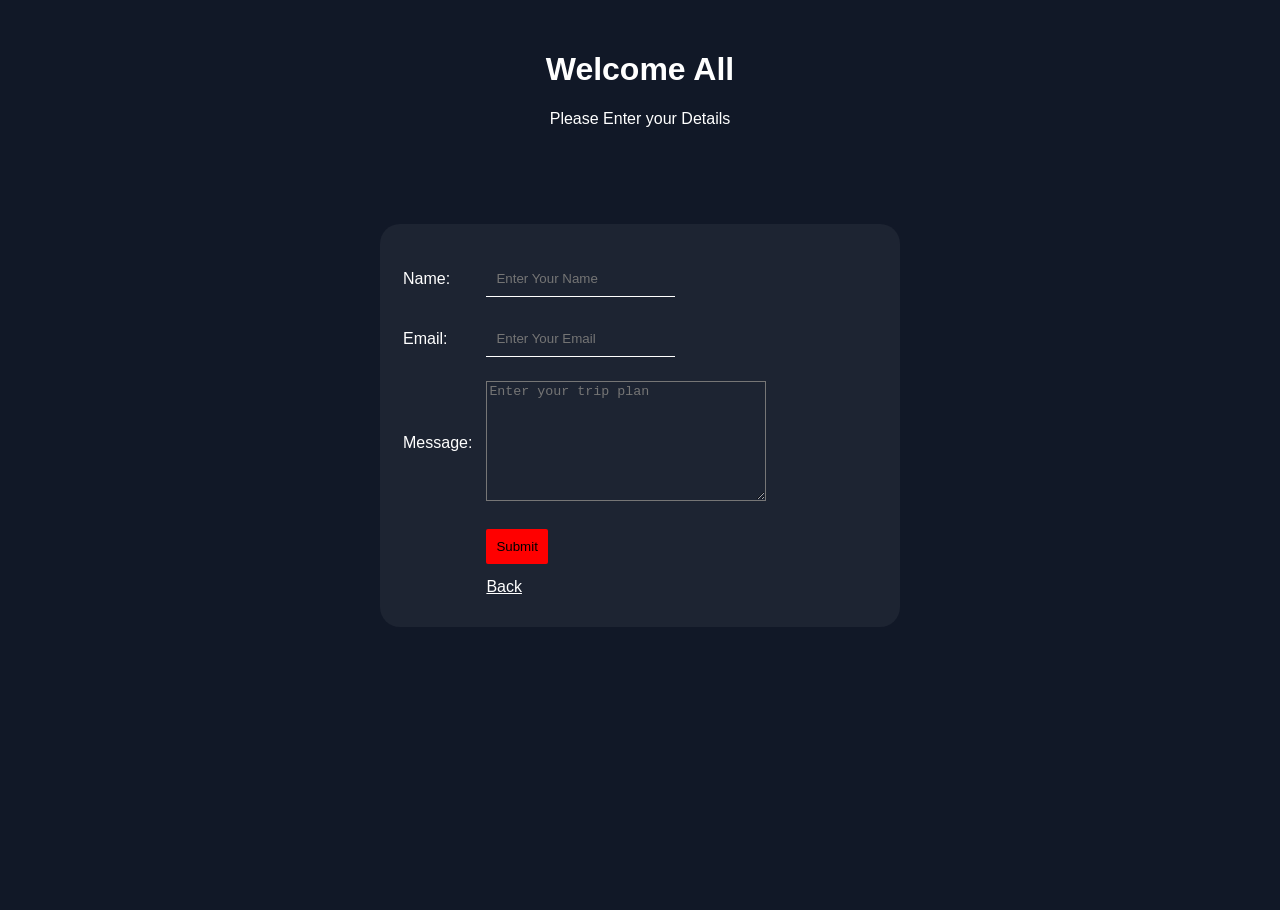
<file: contact.html>
<!DOCTYPE html>
<html lang="en">

<head>
    <meta charset="UTF-8">
    <meta name="viewport" content="width=device-width, initial-scale=1.0">
    <title>contact</title>
    <link rel="stylesheet" href="style.css">
    <link rel="preconnect" href="https://fonts.googleapis.com">
<link rel="preconnect" href="https://fonts.gstatic.com" crossorigin>
<link href="https://fonts.googleapis.com/css2?family=Archivo+Black&display=swap" rel="stylesheet">
</head>

<body>
    <div class="contact1">
        <div class="section-one">
    <h1>Welcome All</h1>
    <p>
        Please Enter your Details
    </p>
    </div>



<div class="yuv">
    <form>
        <table>
            <tr>
                <td>Name:</td>
                <td>
                    <input type="text" placeholder="Enter Your Name" class="contact__text">
                </td>
            </tr>
            <tr>
                <td>Email:</td>
                <td>
                    <input type="email" placeholder="Enter Your Email" class="contact__text">
                </td>
            </tr>
            <tr>
                <td>Message:</td>
                <td>
                    <textarea placeholder="Enter your trip plan" class="contact__textarea"></textarea>
                </td>
            </tr>
            <tr>
                <td></td>
                <td>
                    <input type="submit" class="contact__submit">
                </td>
            </tr>
            <tr>
                <td></td>
                <td>
                    <a href="index.html" class="back">Back</a>
                </td>
            </tr>
        </table>
    </form>
</div>

</body>

</html>
</file>
<file: style.css>
* {
    box-sizing: border-box;

}

.josefin-sans-u {
    font-family: "Josefin Sans", sans-serif;
    font-optical-sizing: auto;
    font-weight: weight;
    font-style: normal;
}

/*body*/

body {
    margin: 0;
    padding: 0;
    width: 100%;
    max-width: 1010px;
    min-height: 100vh;
    margin-inline: auto;
    background-color: #111827;
    font-family: "Josefin Sans", sans-serif;
    font-optical-sizing: auto;
    font-weight: weight;
    font-style: normal;
}

.container {
    width: 100%;
    position: sticky;
    top: 0px;
    height: 100px;
    padding: 10px;
    background-color: #111827;
    z-index: 3;

}


.navebar {
    width: 100%;
    min-height: 100px;
    display: flex;
    align-items: center;
    gap: 10px;
    padding: 10px 24px;
}

.navebar img {
    width: 80px;
    height: 80px;
    border: 1px solid white;
    border-radius: 50%;
    object-fit: cover;
}

.navebar h1 {
    margin: 0;
    color: beige;
}

.adress {
    display: flex;
    align-items: center;
    gap: 20px;
    margin-left: auto;
}

.adress p {
    margin: 0;
    color: beige;
    transition: transform 0.2s ease;
}

.adress p:hover {
    cursor: pointer;
    color: black;
    background-color: grey;
    border: 2px solid grey;
    border-radius: 30px;
    padding: 10px;
}

.adress i {
    color: beige;
    font-size: medium;
    transition: 2s;
}

.adress i:hover {
    background-color: transparent;
    border: 2px black solid;
    padding: 10px;
}

.adress button {
    border: 2px solid white;
    border-radius: 30px;
    cursor: pointer;
    background-color: transparent;
    color: white;
    font-weight: bolder;
    padding: 10px;
}

.adress button:hover {
    color: red;
    background-color: black;
    border: black;
}

/* search*/

.search__container h1 {
    padding: 10px;
    margin-top: 150px;
    text-align: center;
    color: bisque;
}

.search-box {
    flex: 1;
    max-width: 420px;
    margin: 0 auto;
    display: flex;
    align-items: center;
    gap: 30px;
    background: rgba(255, 255, 255, 0.08);
    border: 2px solid rgba(19, 38, 213, 0.35);
    border-radius: 30px;
    padding: 10px 16px;
    box-shadow: inset 0 0 0 1px rgba(255, 255, 255, 0.08);
    margin-top: 30px;
}

.search-box i {
    color: #d1d5db;
    font-size: 16px;
}

.search-box input {
    width: 100%;
    background: transparent;
    border: none;
    outline: none;
    color: white;
    font-size: 15px;

}

.search-box input::placeholder {
    color: rgba(255, 255, 255, 0.7);
}

.search-box button {
    background-color: green;
    color: white;
    padding: 15px;
    border: black 1px solid;
    border-radius: 30px;
    cursor: pointer;

}

.search-box button:hover {
    color: red;
    background-color: black;
    border: black;
    transition: 2s;
    transform: (-3px);

}

/*card 1 creation*/
.cardcreation {
    width: min(100% - 32px, 900px);
    margin: 40px auto;
    padding: 18px;
    background: linear-gradient(135deg, #00d26a, #00a878);
    border: 1px solid rgba(255, 255, 255, 0.22);
    border-radius: 20px;
    box-shadow: 0 18px 40px rgba(0, 0, 0, 0.3);
}

.cardcreationinsert {
    min-height: 360px;
    display: flex;
    align-items: center;
    gap: 28px;
}

.card1 {
    flex: 0 0 50%;
    min-width: 0;
    height: 320px;
    padding-right: 24px;
    border-right: 2px solid rgba(17, 24, 39, 0.35);
}

.card1 img {
    display: block;
    width: 100%;
    height: 100%;
    object-fit: cover;
    border-radius: 14px;
    box-shadow: 0 10px 24px rgba(0, 0, 0, 0.25);
    transition: transform 0.3s ease, box-shadow 0.3s ease;
}

.card1 img:hover {
    transform: scale(1.02);
    box-shadow: 0 14px 30px rgba(0, 0, 0, 0.32);
}

.cardheading {
    flex: 1;
    min-width: 0;
    padding: 12px;
    color: #062c1d;
    text-align: center;
}

.cardheading h1 {
    margin: 0 0 16px;
    font-size: clamp(24px, 3vw, 34px);
    line-height: 1.15;
}

.cardheading p {
    margin: 0;
    font-size: 17px;
    line-height: 1.6;
}

/*heading inside*/
.heading {
    padding-left: 30px;
    margin: 40px;
    line-height: 30px;
    background: linear-gradient(180deg, #FF6B35, #FFC857);
    -webkit-background-clip: text;
    -webkit-text-fill-color: transparent;
}

/*picture slot*/
.pictureslot {
    display: flex;
    height: 300px;
    width: min(100%, 920px);
    gap: 20px;
    margin-inline: auto;
}

.image {
    flex: 1 1 0;
    min-width: 0;
    height: 100%;
    overflow: hidden;
    border-radius: 30px;
}

.image img {
    display: block;
    width: 100%;
    height: 100%;
    object-fit: cover;
    padding: 10px;
    border-radius: 30px;
    cursor: pointer;
    transition: transform 0.3s ease;
}

.image h1 {
    background: linear-gradient(180deg, rgb(190, 241, 6), rgb(29, 2, 2));
    -webkit-background-clip: text;
    -webkit-text-fill-color: transparent;
    position: relative;
    padding: 30px;
    bottom: 100px;
    transition: transform 1s linear;

}

.image img:hover {
    transform: scale(1.04);
}
/*adverdisement 1*/
.add0{
    height: 150px;
     width: min(100%, 600px);
    display: flex;
    justify-content: center;
    margin-top: 50px;
    position: relative;
    

     
}
.add0 img{
    min-width: o;
    height: 100%;
    margin-left: 400px;
    
}
.add0 h1{
    position: absolute;
    top: 0px;
    font-size: 15px;
    margin-left: 700px;
    margin-bottom: 500px;
    background-color:rgb(3, 85, 34);
    color: white;
    border: 2px black solid;
    border-radius: 8px ;
    display: inline;
    padding: 10px;
   padding-top: 15px;
}
/*headsection2*/
.headsection2{
     background: linear-gradient(180deg, rgb(241, 6, 6), rgb(255, 90, 2));
    -webkit-background-clip: text;
    -webkit-text-fill-color: transparent;
    margin-left: 50px;
    margin-top: 40px;
}
/*picture slot2*/
.pictureslot2{
    display: grid;
    grid-template-columns: repeat(4, minmax(0, 1fr));
    width: min(100%, 920px);
    gap: 20px;
    margin-inline: auto;
}
.img {
    min-width: 0;
    border-radius: 30px;
}
.img img {
    display: block;
    width: 100%;
    height: 200px;
    object-fit: cover;
    border-radius: 30px;
    cursor: pointer;
    transition: transform 0.3s ease;
}
.img img:hover {
    transform: scale(1.04);
}
.text {
    padding: 10px;
    font-size: 10px;
    color: white;
}
.text h1 {
    color: #FF6B35;
}

/*donation*/
.donation{
    gap: 30px;
    margin-top: 200px;
    display: flex;
    align-items: center;
    height: 400px;
    width: min(100%, 920px);
    margin-inline: auto;
}
.donationpicture{
    flex: 0 0 45%;
    min-width: 0;
    height: 100%;
    overflow: hidden;
    border-radius: 30px;
}
.donationpicture img{
    display: block;
    width: 100%;
    height: 100%;
    object-fit: cover;
}
.head{
    flex: 1;
    min-width: 0;
    padding: 24px;
    color: white;
    text-align: left;
}
.head h1{
    margin-top: 0;
    color: #00d26a;
    font-size: clamp(24px, 3vw, 34px);
}
.head p{
    line-height: 1.6;
}
.head button{
    background-color: blue;
    border: 1px rgb(246, 234, 234) solid;
    border-radius: 5px;
    padding: 10px;
    margin: 10px;
    cursor: pointer;
    color: white;
    margin-left: 150px;
    margin-top: 30px;

}
.head button:hover{
    background-color: red;
     transform: translateY(-3px);
    box-shadow: 0 6px 14px rgba(0, 0, 0, 0.25);
}
.head button:active{
    transform: translateY(0) scale(0.97);
}
/*headsection3*/
.headsection3{
     background: linear-gradient(180deg, rgb(241, 6, 6), rgb(255, 90, 2));
    -webkit-background-clip: text;
    -webkit-text-fill-color: transparent;
    margin-left: 50px;
    margin-top: 40px;
}
/*picture slot3*/
.pictureslotorgin{
    display: block;

}
.pictureslot3{
    display: grid;
    grid-template-columns: repeat(4, minmax(0, 1fr));
    width: min(100%, 920px);
    gap: 20px;
    margin-inline: auto;
}
.img2 {
    min-width: 0;
    height: auto;
    border-radius: 30px;
}
.img2 img {
    display: block;
    width: 100%;
    height: 200px;
    object-fit: cover;
    padding: 10px;
    border-radius: 30px;
    cursor: pointer;
    transition: transform 0.3s ease;
}
.img2 img:hover {
    transform: scale(1.04);
}
.text2 {
    padding: 10px;
    font-size: 10px;
    color: white;
}
.text2 h1 {
    color: #FF6B35;
}
/*button*/
.button2{
    display: block;
    width: fit-content;
    margin: 24px auto;
    padding:15px;
    border: 1px rgb(173, 238, 225) solid;
    border-radius: 30px;
   
}
.button2:hover{
    transform: translate(-3px);
    background-color: red;
    border: black;

}
.button2:active{
    transform: translateY(0) scale(0.97);
}
/*sponser*/
    .sponser{
        display:flex;
        margin: 30px ;
        background-color: rgb(133, 165, 230);
        border-radius: 30px;
        
    }
    .sponserimg{
    height: 500px;
        width: 800px; 
    
    overflow: hidden;
    border-radius: 30px;
    
    }
    .sponserimg img{
        width: 100%;
        height: 100%;
        padding: 10px;
        
        border-radius: 30px;
        justify-content: flex-start;
    }
.sponserheading{
    padding: 10px;
    margin: 10px;
}
.sponserheading h3{
    text-align: center;
}
.sponserheading h1{
    text-align: center;
    color: #1a0489;
    margin-top: 40px;
    font-weight: bolder;
}
.sponserheading p{
    line-height: 30px;
    color: beige;
}
.sponserheading button{
   padding: 10px;
   margin-left: 200px;
   margin-top: 40px;
   border-radius: 30px ;
   cursor: pointer;
   color: white;
   background-color:#1a0489 ;
   border: 1px solid white;
}

.sponserheading button:active{
    transform: translateY(0) scale(0.97);
}
/* full image section*/
.fullimage{
    height: 300px;
    width: 100vw;
    margin-left: calc(50% - 50vw);
    overflow: hidden;
    position: relative;

}

.fullimage img {
    display: block;
    width: 100%;
    height: 100%;
    object-fit: cover;
}
.fullimage h1 {
    position: absolute;
    inset: 0;
    display: grid;
    place-items: center;
    margin: 0;
    color: white;
    font-size:30px
}
.finalcard{
    display: flex;
    justify-content: space-between;

}
.paragraph{
    display: flex;
    justify-content: space-between;
     height: 300px;
    width: 100vw;
    color: white;
    line-height: 20px;
    margin-top: 30px;
   
}
/*footer section*/
.site-footer {
    width: 100vw;
    margin-left: calc(50% - 50vw);
    padding: 24px max(24px, calc((100vw - 1010px) / 2));
    background-color: #f5f5f5;
    color: #123c2b;
    font-family: "Manrope", sans-serif;
}

.site-footer__main {
    display: grid;
    grid-template-columns: minmax(220px, 1fr) minmax(300px, 2fr) minmax(220px, 1fr);
    gap: 24px;
    max-width: 1200px;
    margin: 0 auto;
}

.site-footer__brand img {
    display: block;
    width: 48px;
    height: 48px;
    margin-bottom: 8px;
    border-radius: 50%;
    object-fit: cover;
}

.site-footer__brand span {
    font-size: 13px;
}

.site-footer__links {
    display: flex;
    flex-wrap: wrap;
    gap: 10px 18px;
}

.site-footer a,
.site-footer summary {
    color: inherit;
    font-weight: 700;
    text-decoration: underline;
    text-underline-offset: 3px;
    cursor: pointer;
}

.site-footer__description {
    margin-top: 14px;
    font-size: 14px;
    line-height: 1.5;
}

.site-footer__description p {
    margin-bottom: 0;
}

.site-footer__controls {
    display: grid;
    grid-template-columns: 1fr 1fr;
    align-content: start;
    gap: 12px;
}

.site-footer__controls select {
    width: 100%;
    padding: 10px 12px;
    border: 1px solid #82978c;
    border-radius: 12px;
    background-color: #fff;
    color: #123c2b;
    font: inherit;
}

.site-footer__socials {
    display: flex;
    justify-content: space-between;
    grid-column: 1 / -1;
    padding: 4px 8px;
    font-size: 20px;
}

.visually-hidden {
    position: absolute;
    width: 1px;
    height: 1px;
    padding: 0;
    margin: -1px;
    overflow: hidden;
    clip: rect(0, 0, 0, 0);
    white-space: nowrap;
    border: 0;
}

/*contact form*/
.section-one {
    background-color: transparent;
    color: white;
    padding: 20px;
    margin: 10px;
    text-align: center;
    font-family: 'Gill Sans', 'Gill Sans MT', Calibri, 'Trebuchet MS', sans-serif;
    gap: 10px;

}

.yuv {
    width: min(100%, 520px);
    margin: 60px auto;
    padding: 24px 20px;
    background-color: rgba(255, 255, 255, 0.05);
    border-radius: 20px;
    align-items: center;
    color: white;
}

.yuv form {
    display: inline-block;
    text-align: left;
}

.contact__text,
.contact__textarea,
.contact__submit,
.contact__back {
    margin: 10px;
}

.contact__text {
    border-style: none;
    border-bottom: solid white 1px;
    padding: 10px;
    background-color: transparent;
    color: white;
}

.contact__textarea {
    background-color: transparent;
    color: white;
    width: 280px;
    min-height: 120px;
    resize: vertical;
}

.contact__submit {
    background-color: red;
    color: black;
    border: black;
    border-radius: 2px;
    border-width: 1px;
    padding: 10px
}

.back {
    color: white;
    border-radius: 2px;
    border-width: 1px;
    padding: 10px;
}
/*media visble*/

@media (min-width: 901px) {
    .pictureslot2,
    .pictureslot3 {
        grid-template-columns: repeat(4, minmax(0, 1fr));
    }

    .cardcreationinsert {
        flex-direction: row;
    }
}

@media (min-width: 601px) and (max-width: 900px) {
    .pictureslot2,
    .pictureslot3 {
        grid-template-columns: repeat(2, minmax(0, 1fr));
        width: calc(100% - 32px);
    }

    .pictureslot {
        display: grid;
        grid-template-columns: repeat(2, minmax(0, 1fr));
        width: calc(100% - 32px);
        height: auto;
    }

    .image {
        height: 240px;
    }

    .cardcreation {
        width: calc(100% - 32px);
    }

    .card1 {
        flex-basis: 45%;
    }

    .add0 {
        width: 100%;
    }

    .add0 img {
        width: min(100%, 600px);
        height: auto;
        margin-left: 0;
    }

    .add0 h1 {
        right: 12px;
        margin-left: 0;
    }

    .donation {
        width: calc(100% - 32px);
        height: auto;
        margin-top: 80px;
    }

    .sponser {
        margin: 24px 16px;
    }

    .sponserimg {
        width: 50%;
        height: 360px;
        flex: 0 0 50%;
    }

    .sponserheading button {
        margin-left: 0;
    }

    .site-footer__main {
        grid-template-columns: 1fr 1fr;
    }
}

@media (max-width: 600px) {
    body {
        width: 100%;
        max-width: none;
        overflow-x: clip;
    }

    .container {
        height: auto;
        min-height: 80px;
        padding: 6px;
    }

    .navebar {
        min-height: 70px;
        flex-wrap: wrap;
        gap: 8px;
        padding: 6px 10px;
    }

    .navebar img {
        width: 52px;
        height: 52px;
    }

    .navebar h1 {
        font-size: 1.25rem;
    }

    .adress {
        flex-wrap: wrap;
        justify-content: flex-end;
        gap: 10px;
    }

    .adress p {
        font-size: 14px;
    }

    .adress button {
        padding: 7px 10px;
    }

    .search__container h1 {
        margin-top: 48px;
        font-size: clamp(1.6rem, 8vw, 2rem);
    }

    .search-box {
        width: calc(100% - 32px);
        gap: 10px;
        padding: 8px 10px;
    }

    .search-box button {
        padding: 10px;
    }

    .cardcreation {
        width: calc(100% - 24px);
        margin: 28px auto;
        padding: 12px;
    }

    .cardcreationinsert {
        min-height: 0;
        flex-direction: column;
        gap: 16px;
    }

    .card1 {
        flex: auto;
        width: 100%;
        height: 220px;
        padding: 0 0 14px;
        border-right: 0;
        border-bottom: 2px solid rgba(17, 24, 39, 0.35);
    }

    .cardheading {
        padding: 4px;
    }

    .cardheading p {
        font-size: 15px;
    }

    .heading,
    .headsection2,
    .headsection3 {
        margin: 28px 16px 18px;
        padding-left: 0;
        line-height: 1.3;
    }

    .heading h1,
    .headsection2 h1,
    .headsection3 h1 {
        font-size: 1.5rem;
    }

    .pictureslot,
    .pictureslot2,
    .pictureslot3 {
        display: grid;
        grid-template-columns: repeat(2, minmax(0, 1fr));
        width: calc(100% - 24px);
        height: auto;
        gap: 12px;
    }

    .image {
        position: relative;
        height: 180px;
    }

    .image img {
        padding: 0;
    }

    .image h1 {
        position: absolute;
        right: 8px;
        bottom: 8px;
        left: 8px;
        margin: 0;
        padding: 8px;
        font-size: 1.1rem;
    }

    .img img,
    .img2 img {
        height: 150px;
        padding: 0;
    }

    .text,
    .text2 {
        padding: 8px 4px;
        font-size: 12px;
        overflow-wrap: anywhere;
    }

    .text h1,
    .text2 h1 {
        font-size: 1rem;
    }

    .text h3,
    .text2 h3 {
        font-size: 0.9rem;
    }

    .add0 {
        width: calc(100% - 24px);
        height: auto;
        min-height: 100px;
        margin: 32px auto;
    }

    .add0 img {
        width: 100%;
        height: auto;
        margin-left: 0;
        object-fit: contain;
    }

    .add0 h1 {
        top: 8px;
        right: 8px;
        margin: 0;
    }

    .donation {
        width: calc(100% - 24px);
        height: auto;
        flex-direction: column;
        gap: 12px;
        margin: 56px auto 24px;
    }

    .donationpicture {
        flex: auto;
        width: 100%;
        height: 220px;
    }

    .head {
        padding: 12px;
    }

    .head button {
        margin: 12px 0;
    }

    .sponser {
        flex-direction: column;
        margin: 24px 12px;
    }

    .sponserimg {
        width: 100%;
        height: 220px;
    }

    .sponserimg img {
        object-fit: cover;
    }

    .sponserheading {
        margin: 4px;
    }

    .sponserheading h1 {
        margin-top: 20px;
    }

    .sponserheading button {
        margin: 16px 0;
    }

    .fullimage {
        height: 220px;
    }

    .fullimage h1 {
        font-size: clamp(2rem, 10vw, 3rem);
    }

    .paragraph {
        display: grid;
        grid-template-columns: repeat(2, minmax(0, 1fr));
        gap: 10px;
        width: 100%;
        height: auto;
        padding: 16px;
        margin-top: 16px;
        font-size: 14px;
    }

    .finalcard {
        width: 100%;
    }

    .site-footer {
        padding: 20px 16px;
    }

    .site-footer__main {
        grid-template-columns: 1fr;
        gap: 20px;
    }

    .site-footer__controls {
        width: 100%;
    }

    .yuv {
        width: calc(100% - 24px);
        margin: 32px auto;
    }

    .contact__textarea {
        width: min(100%, 280px);
    }
}

@media (max-width: 420px) {
    .pictureslot2,
    .pictureslot3 {
        grid-template-columns: 1fr;
    }
}
</file>
